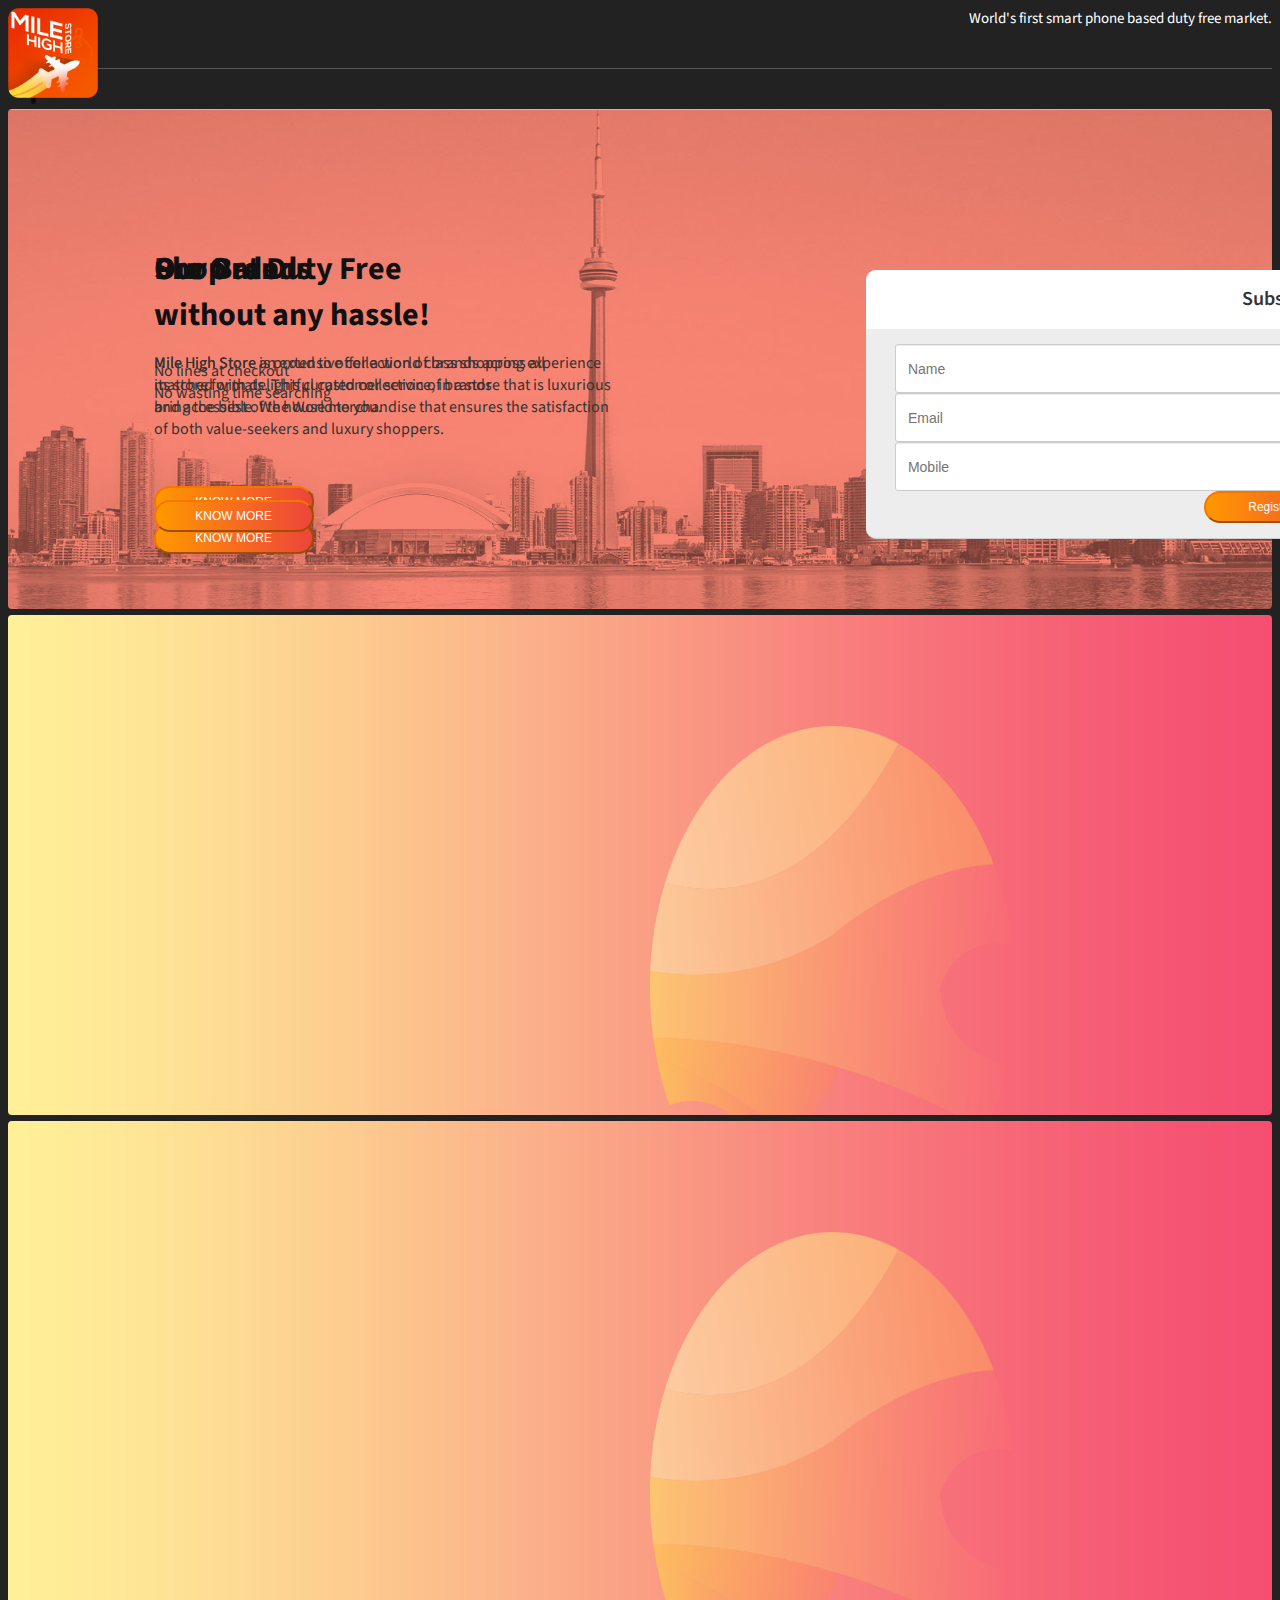
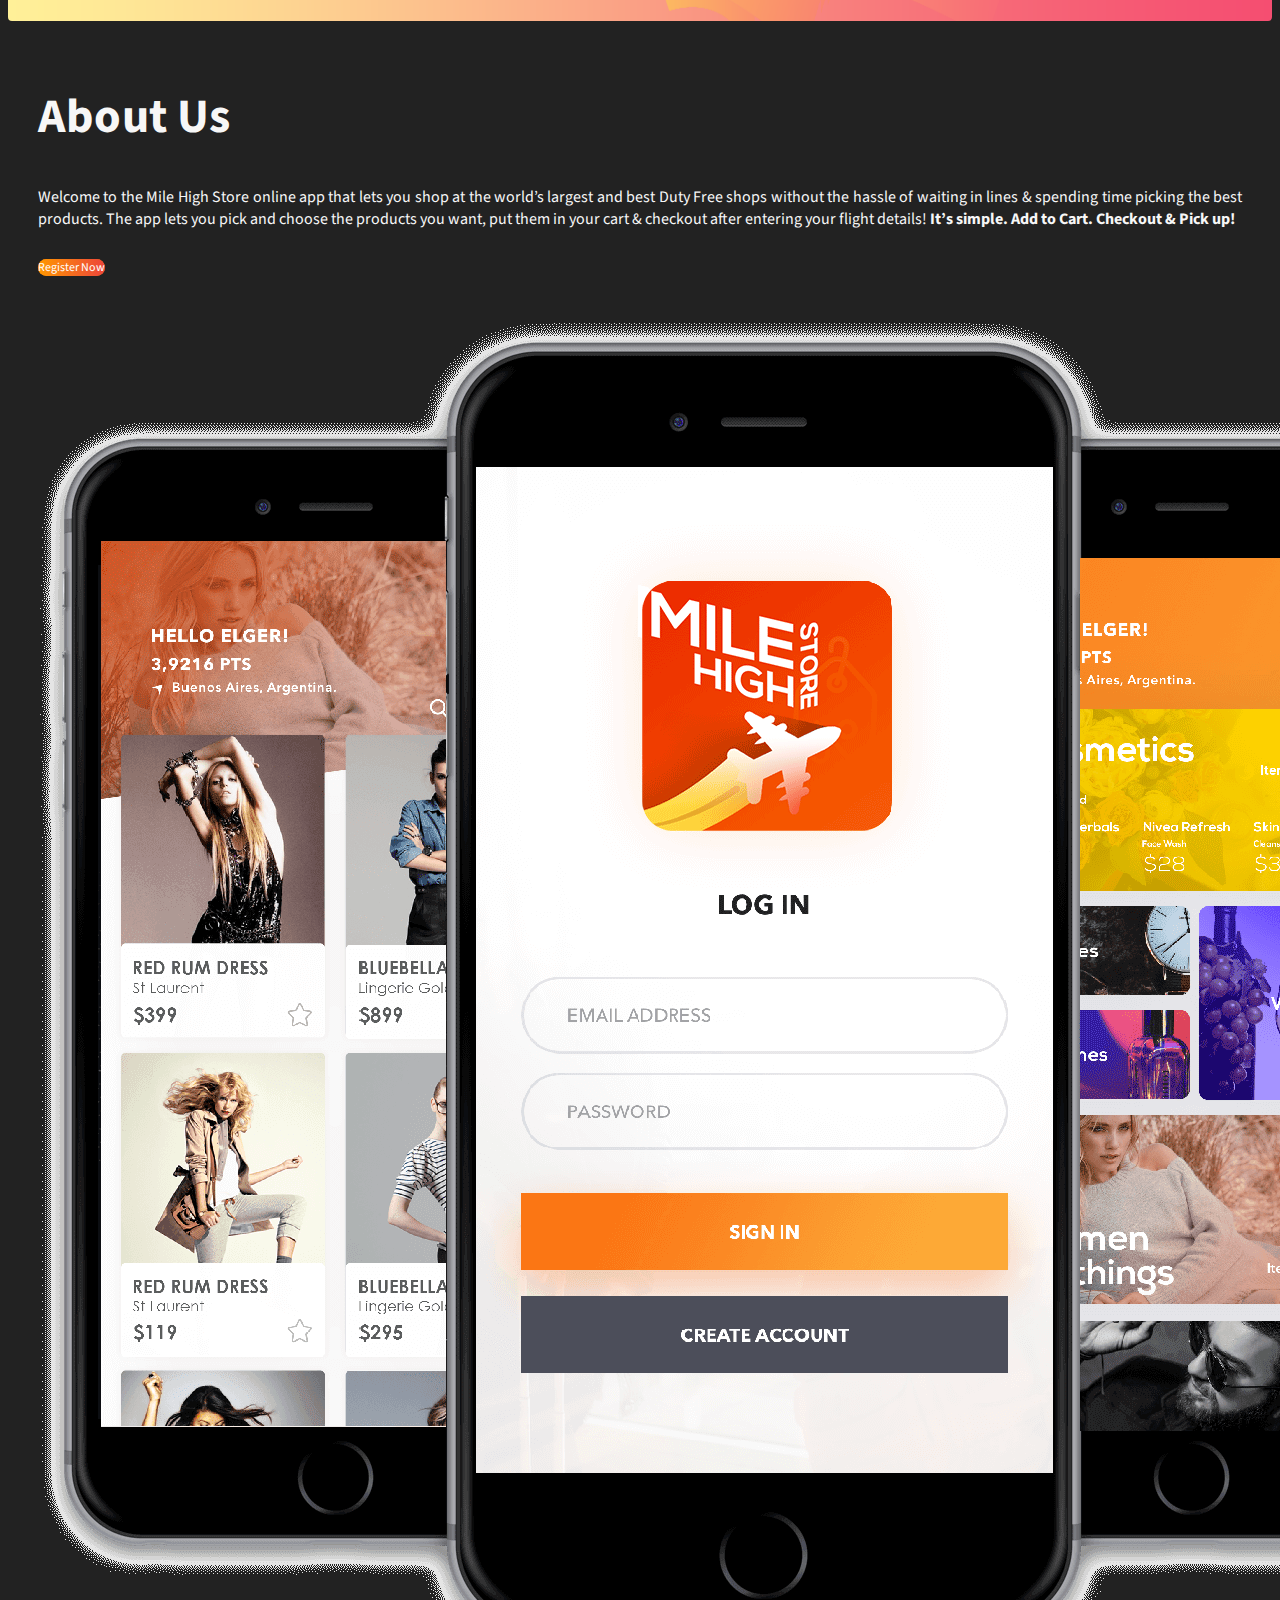
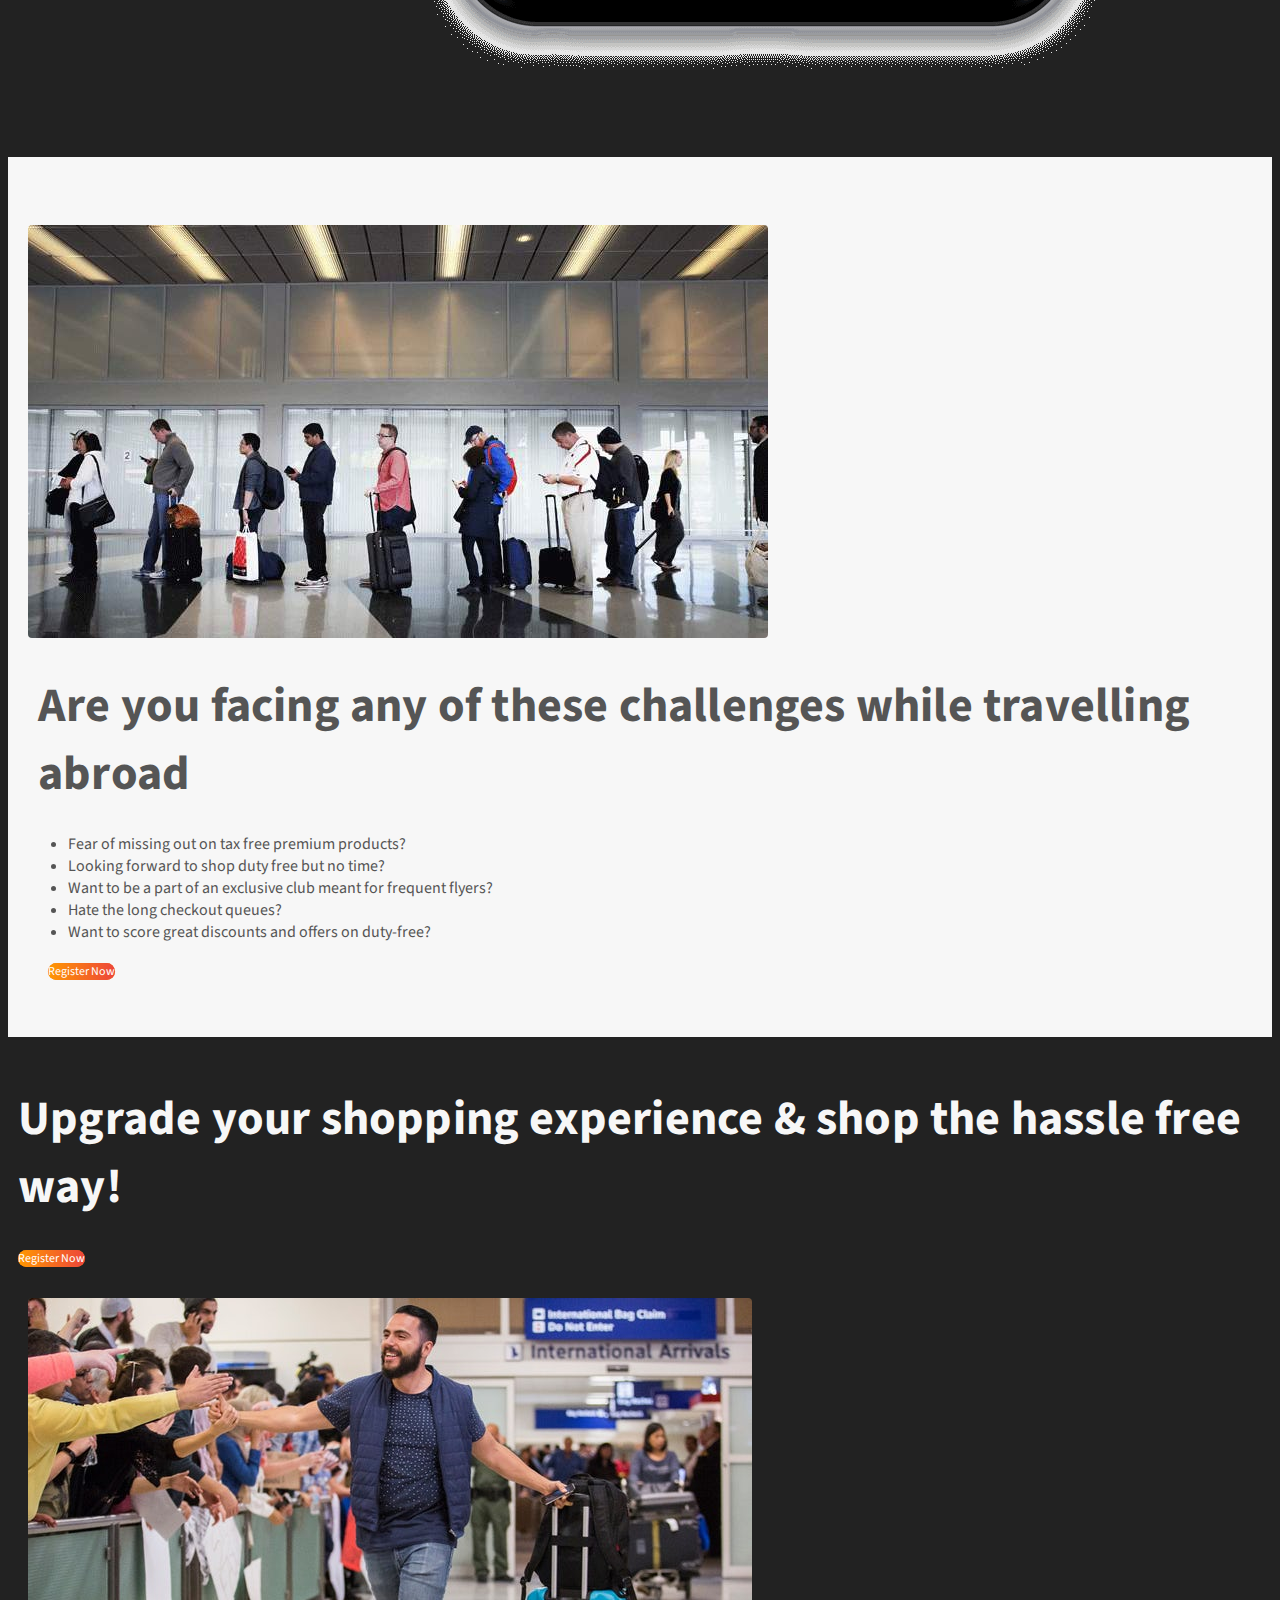
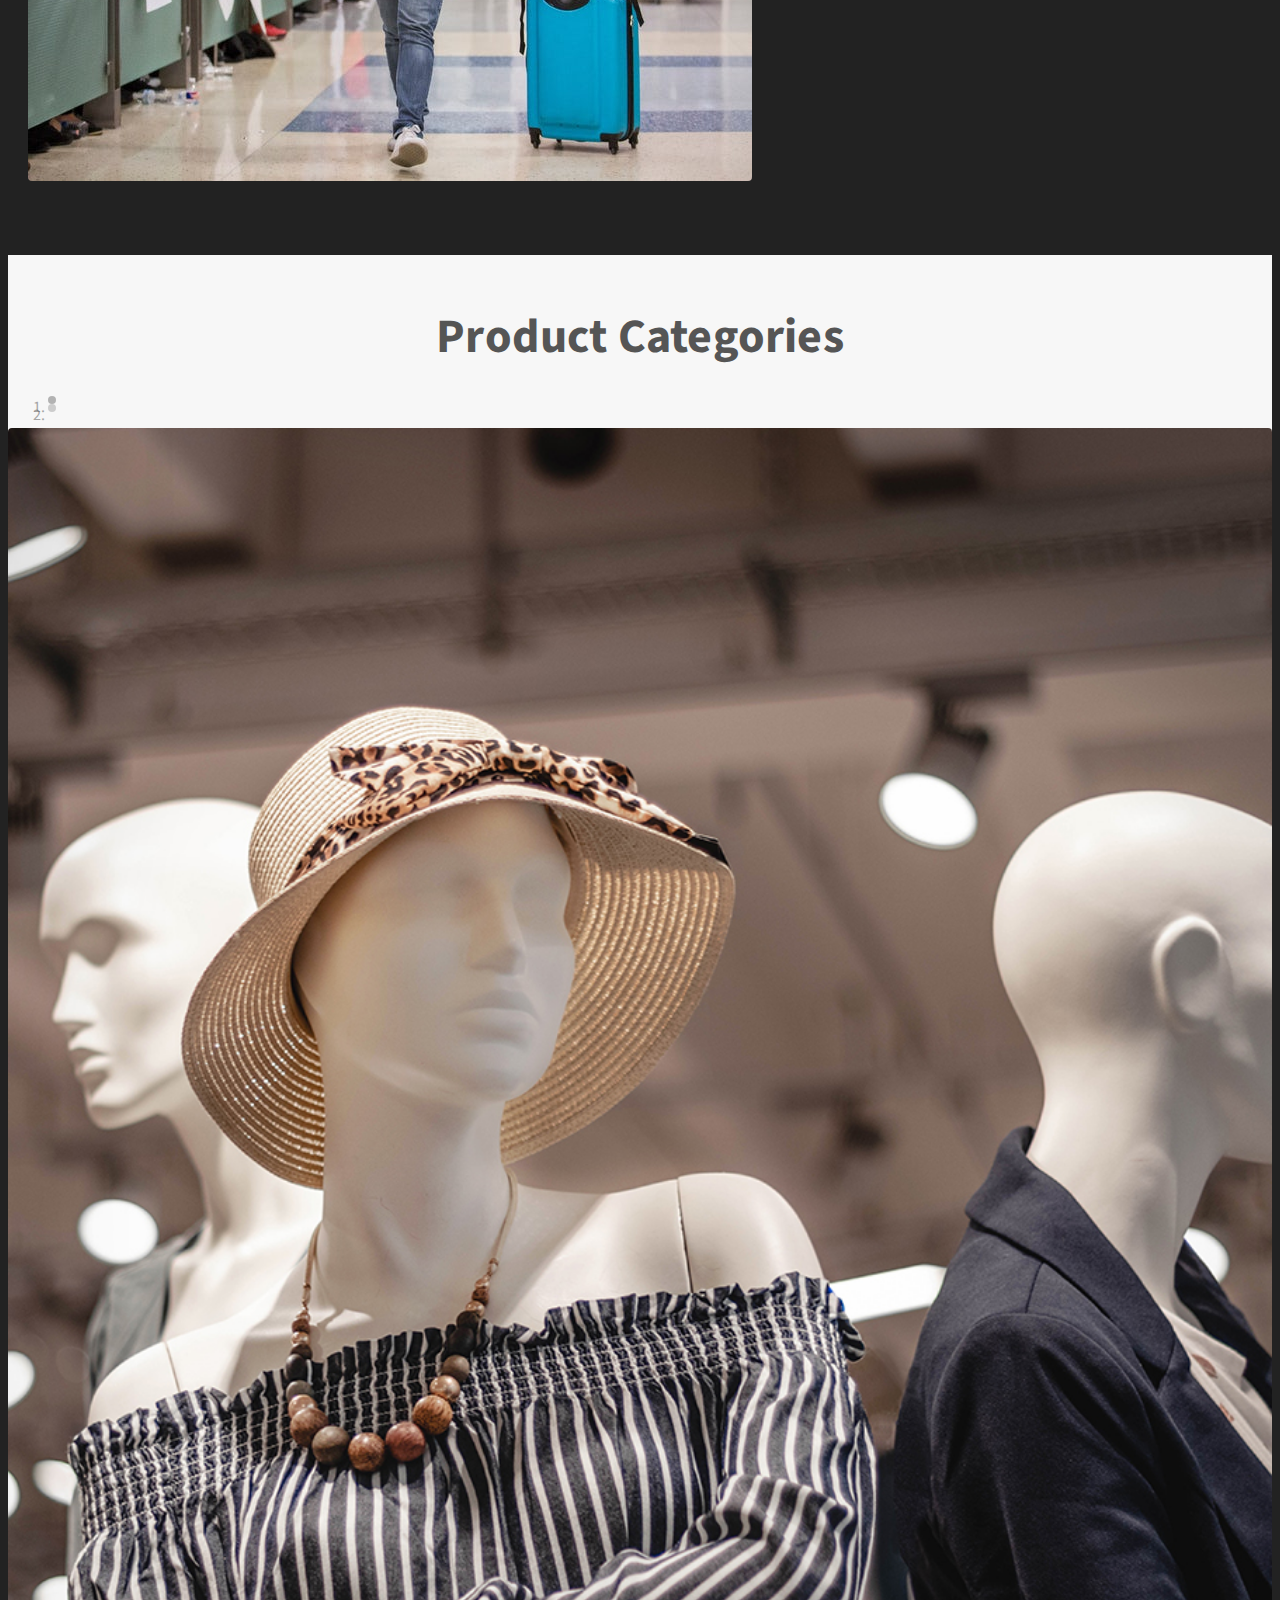
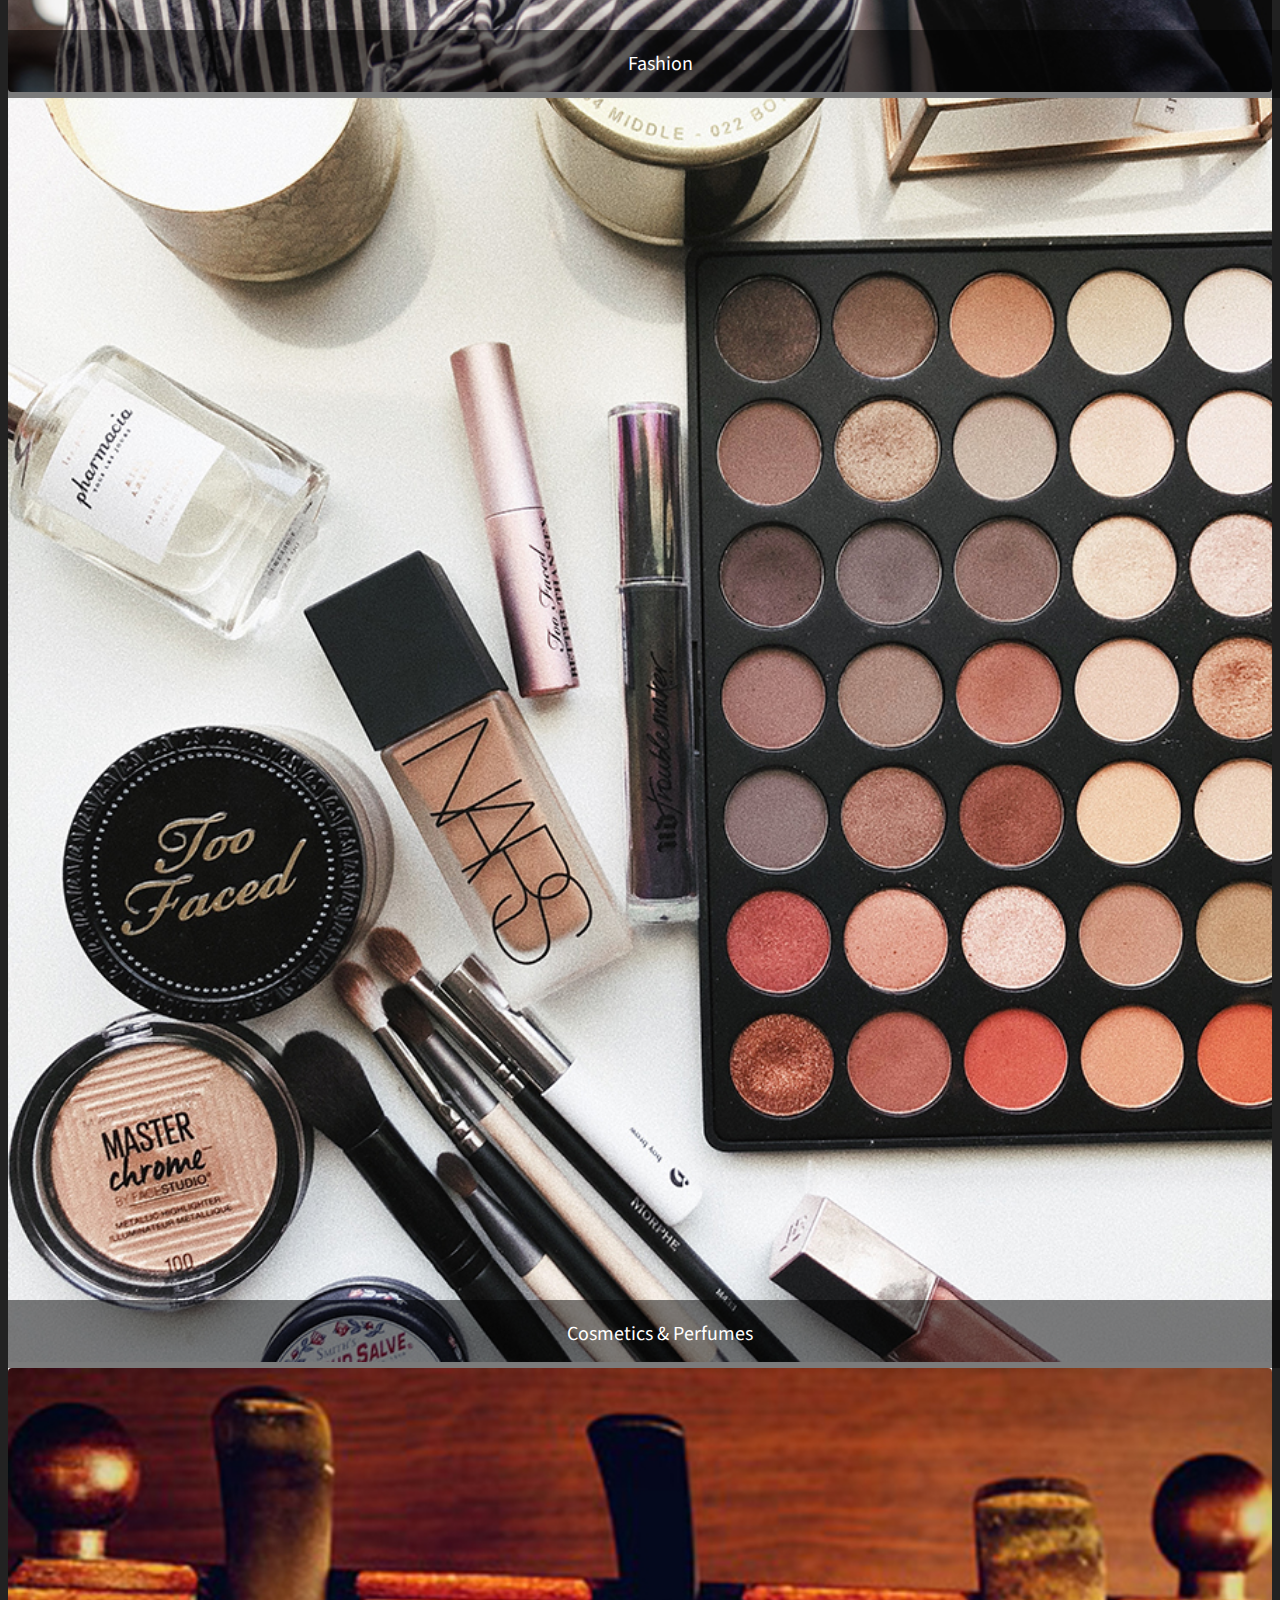
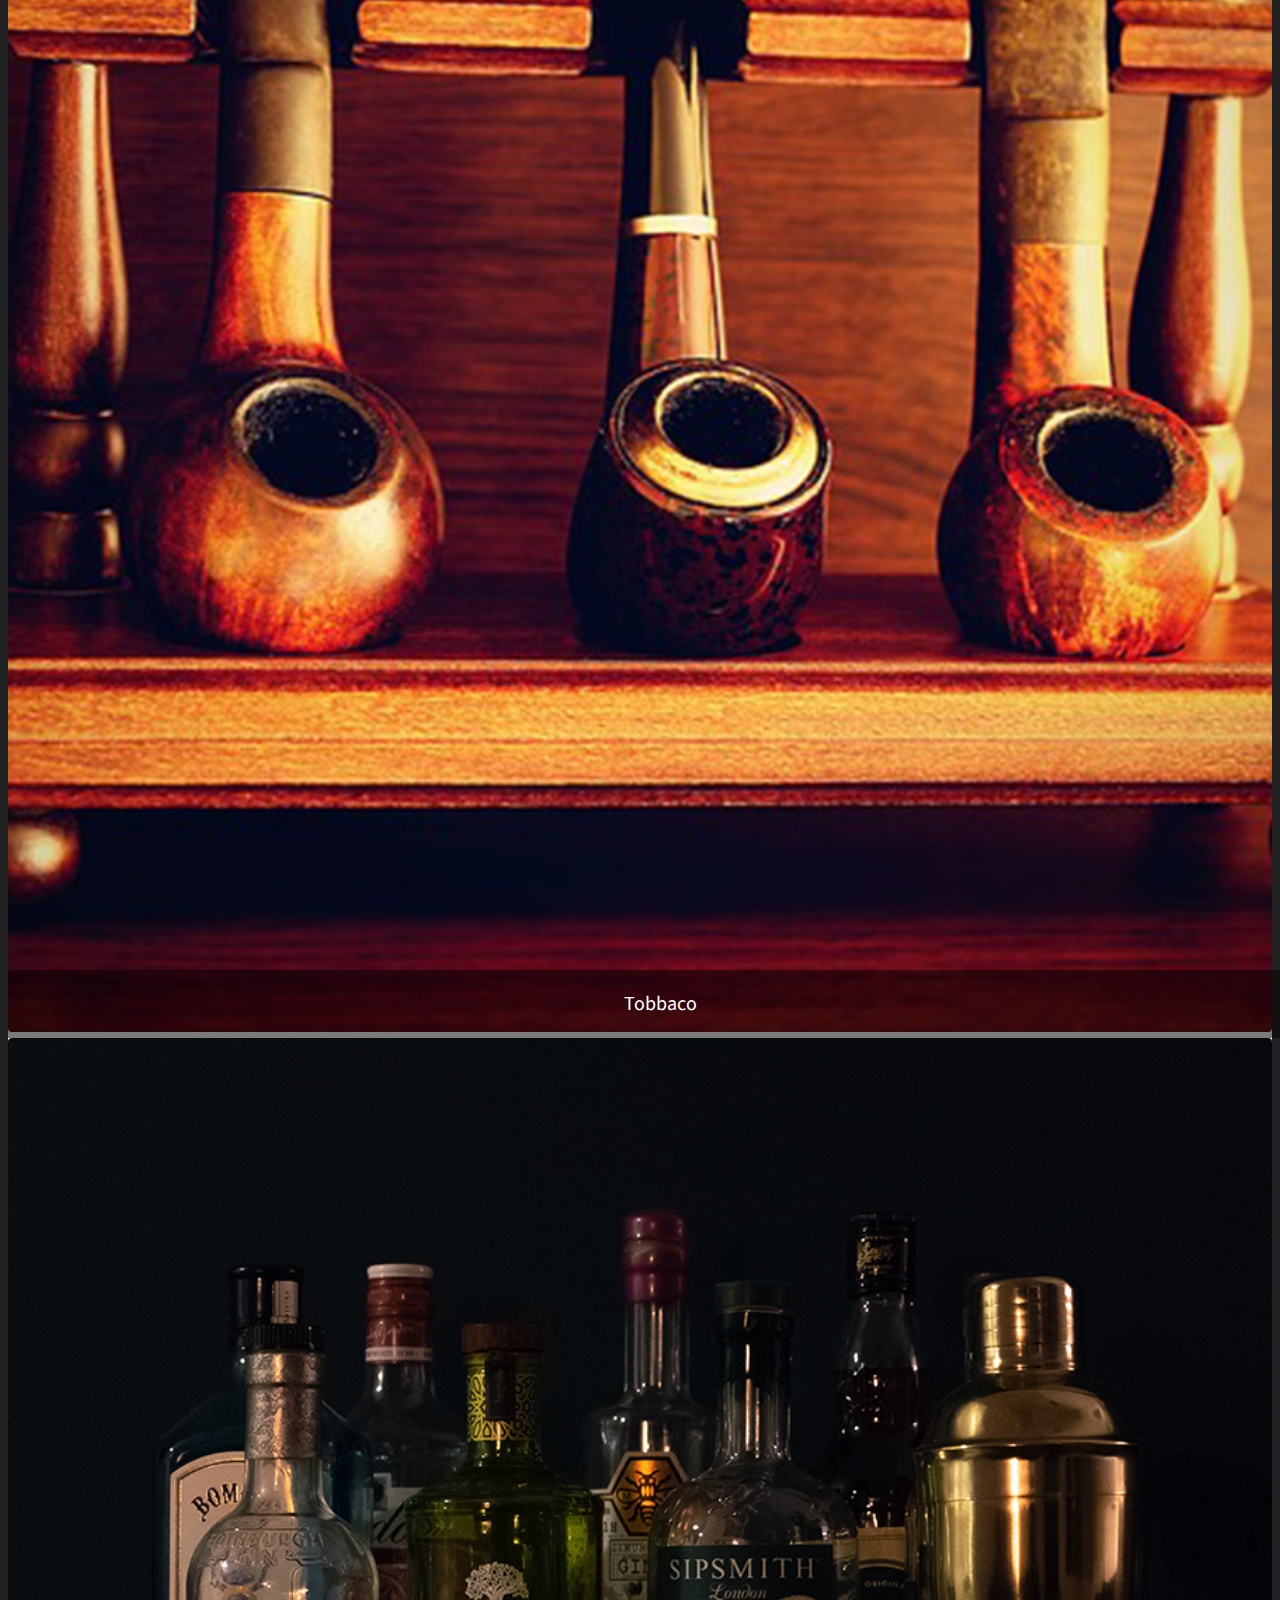
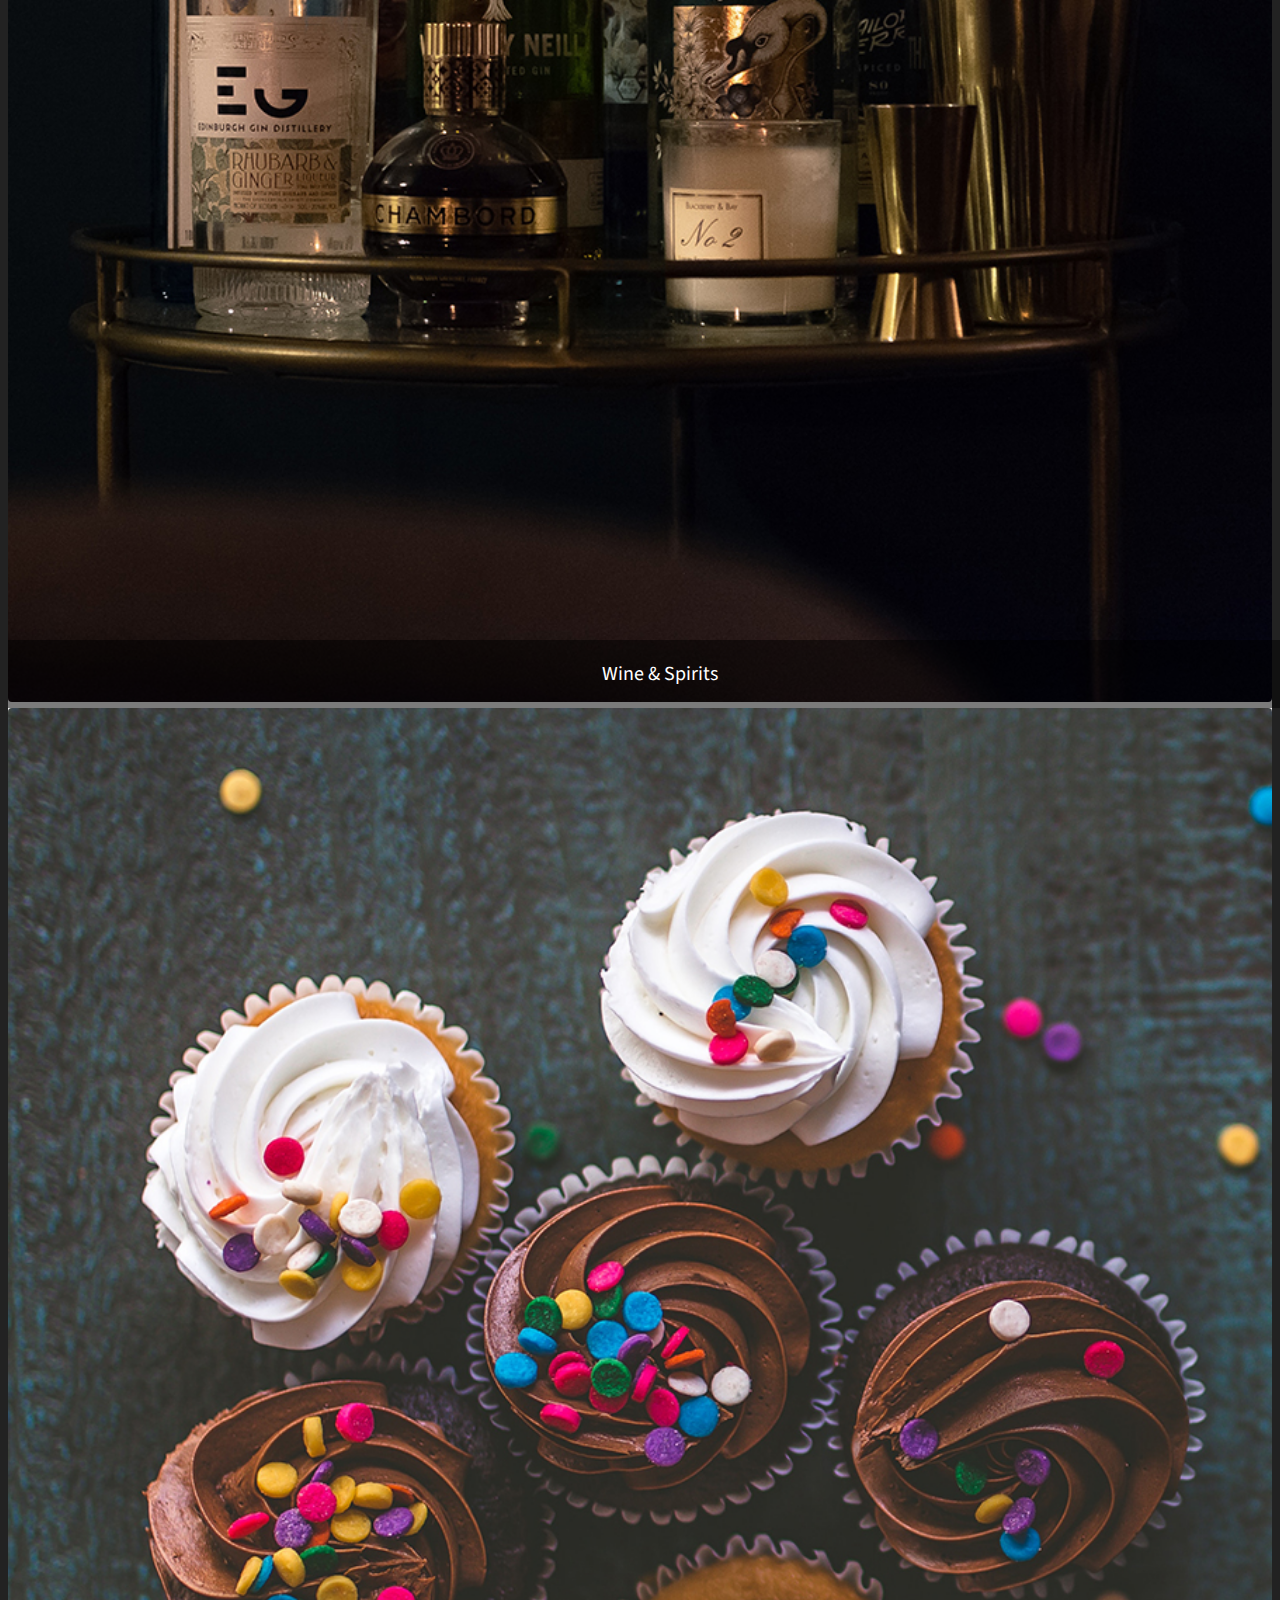
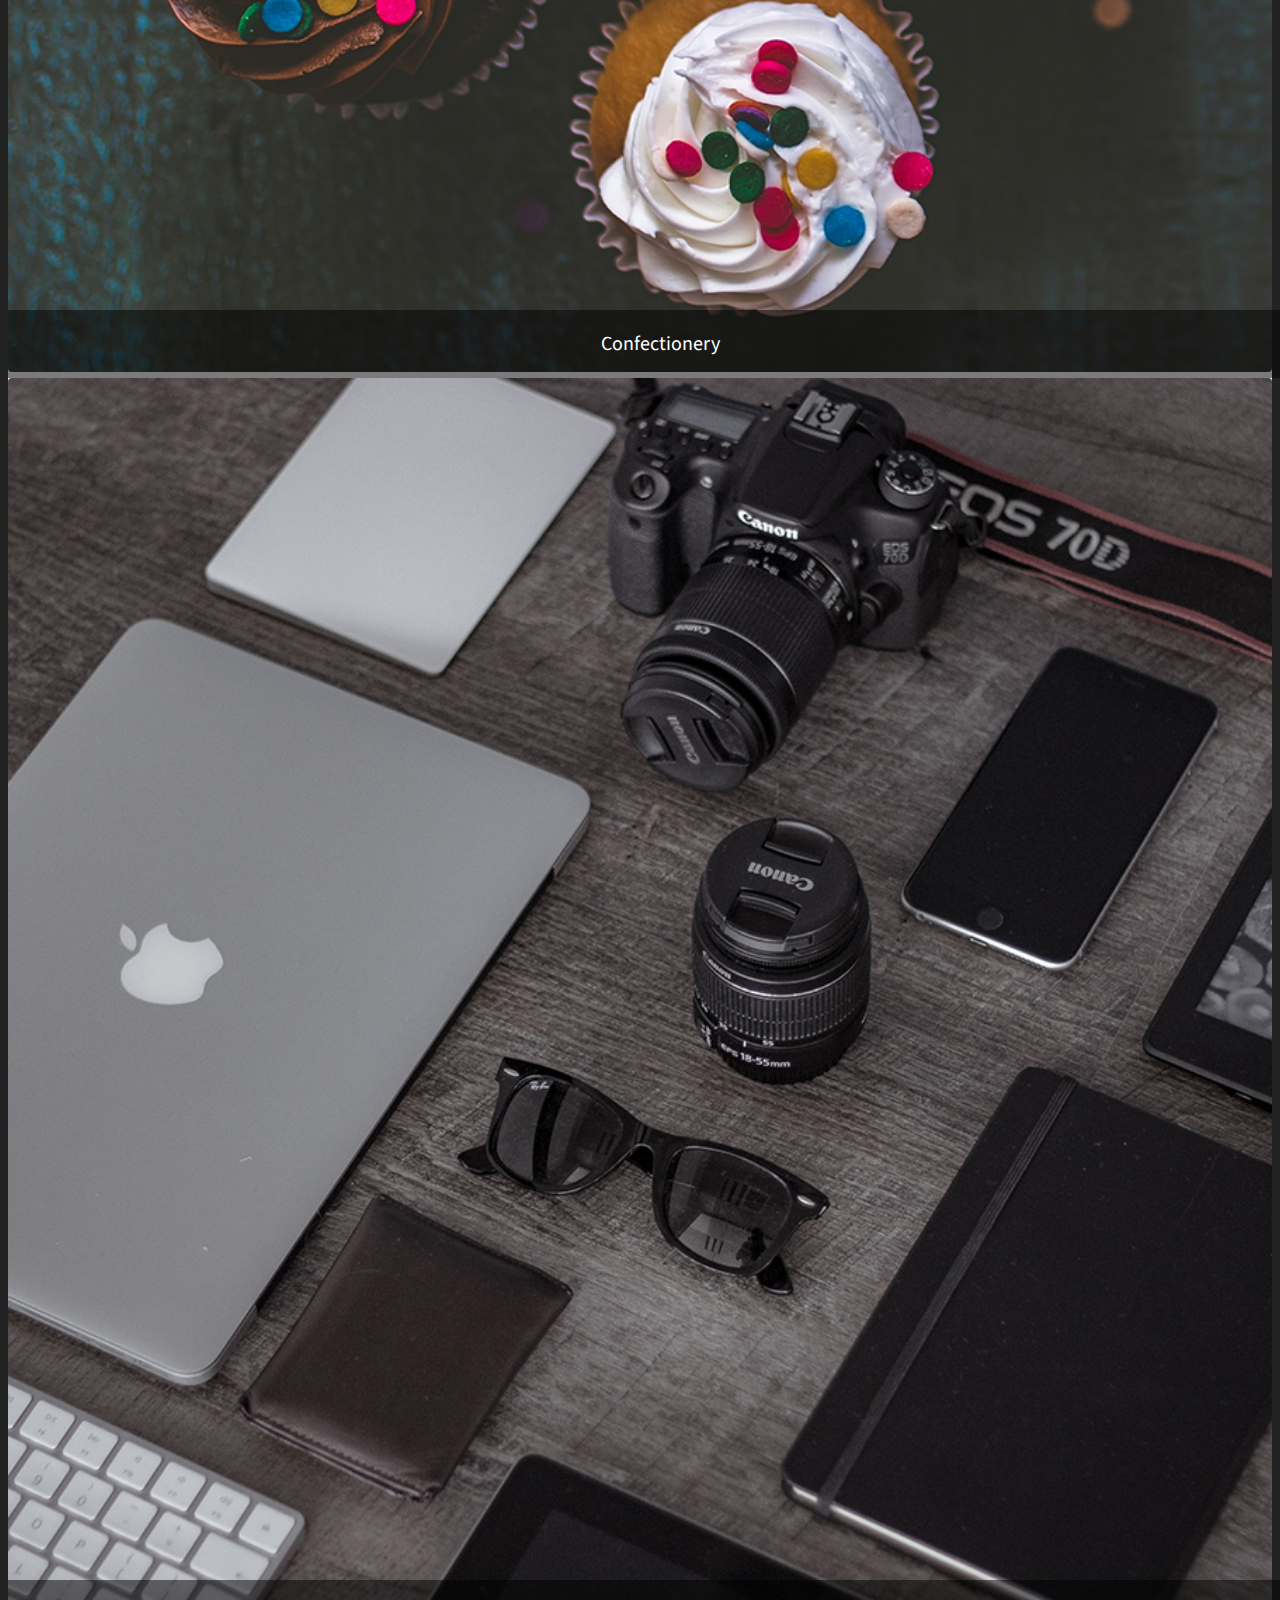
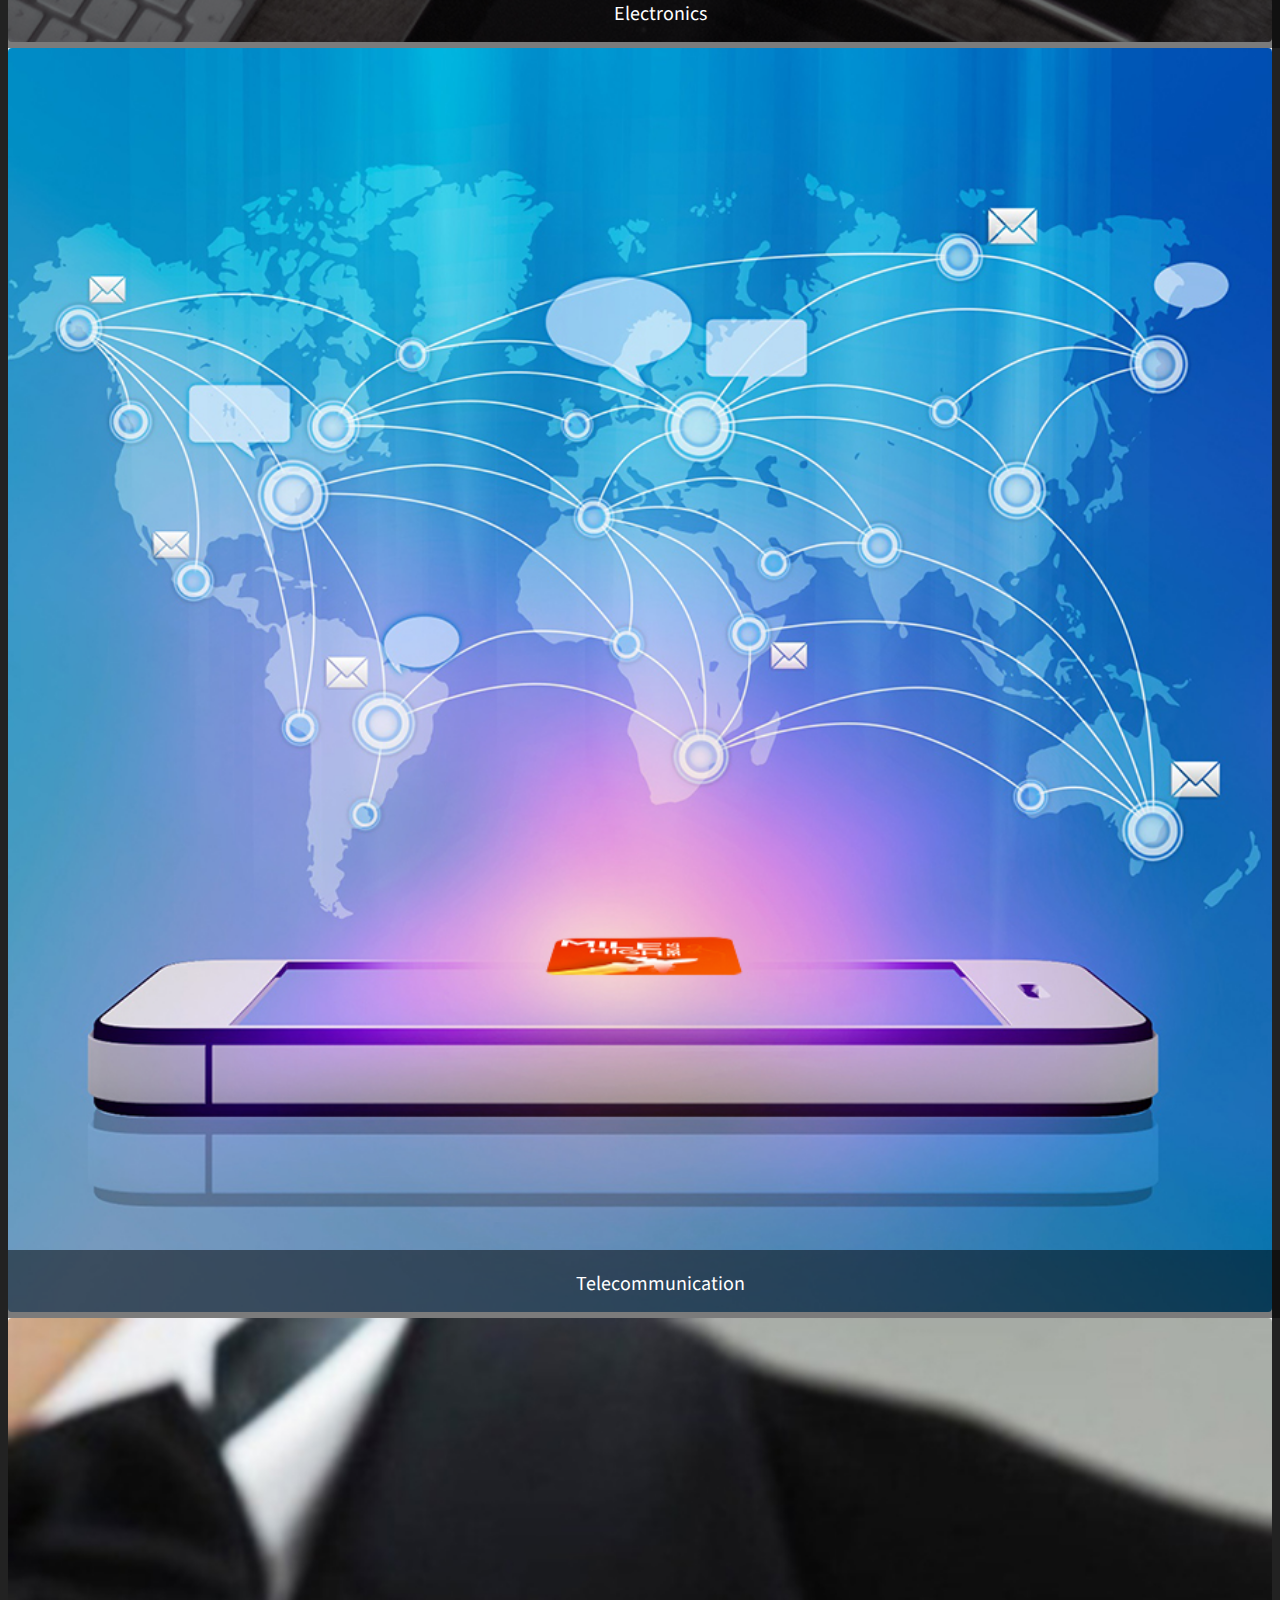
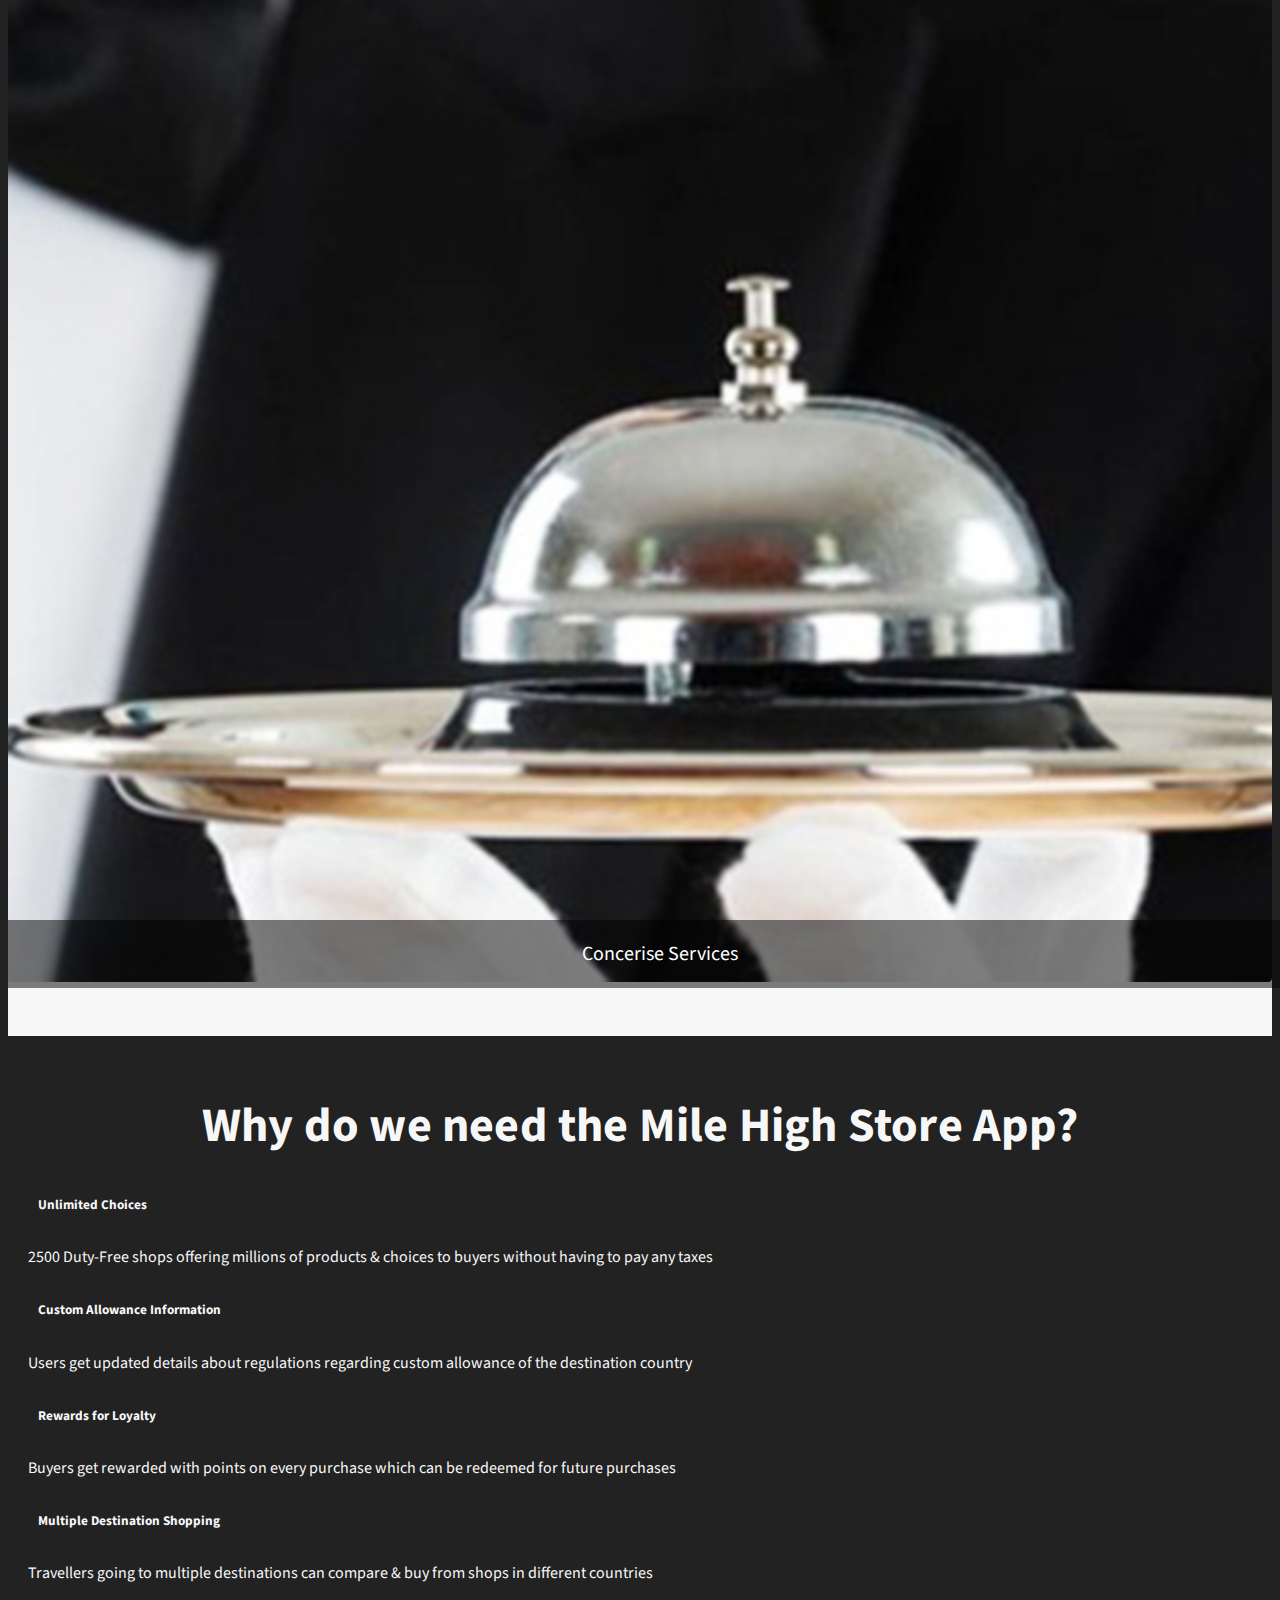
<file: index.html>
<!doctype html>
<html lang="en">
  <head>
    <!-- Required meta tags -->
    <meta charset="utf-8">
    <meta name="viewport" content="width=device-width, initial-scale=1, shrink-to-fit=no">

    <!-- Bootstrap CSS -->
    <link rel="stylesheet" href="https://stackpath.bootstrapcdn.com/bootstrap/4.2.1/css/bootstrap.min.css" integrity="sha384-GJzZqFGwb1QTTN6wy59ffF1BuGJpLSa9DkKMp0DgiMDm4iYMj70gZWKYbI706tWS" crossorigin="anonymous">
    <link rel="stylesheet" href="https://cdnjs.cloudflare.com/ajax/libs/font-awesome/4.7.0/css/font-awesome.min.css">
    <link href="https://fonts.googleapis.com/css?family=Source+Sans+Pro:300,400,600,700&display=swap" rel="stylesheet">
    <link rel="stylesheet" type="text/css" href="css/web-style.css">
    <script src="js/goto.js"></script>
    <!-- favicon -->
    <link rel="apple-touch-icon" sizes="180x180" href="./favicon/apple-touch-icon.png">
    <link rel="icon" type="image/png" sizes="32x32" href="./favicon/favicon-32x32.png">
    <link rel="icon" type="image/png" sizes="16x16" href="./favicon/favicon-16x16.png">
    <link rel="manifest" href="/site.webmanifest">
  </head>
  <body style=" background-image: linear-gradient(90deg, #222222, #222222);" >
   <button onclick="topFunction()" id="myBtn" title="Go to top"><i class="fa fa-long-arrow-up" aria-hidden="true"></i></button>
    <nav class="navbar sticky-top navbar-light" id="grad1">
       <a href="index.html" title="Home" class="logo navbar-btn pull-left" id="effects-img"><img src="images/Logo.png"alt="Home"></a>
       <span class="ml-auto" id="txtspan">World's first smart phone based duty free market.</span>
    </nav>
<!-- banner -->
<div id="register">
<span class="ml-auto" id="txtspan1">World's first smart phone based duty free market.</span>
<div id="demo" class="carousel slide" data-ride="carousel">
    <!-- Indicators -->
    <ul class="carousel-indicators">
      <li data-target="#demo" data-slide-to="0" class="active"></li>
      <li data-target="#demo" data-slide-to="1"></li>
      <li data-target="#demo" data-slide-to="2"></li>
    </ul>
    <!-- The slideshow -->
    <div class="carousel-inner">
      <div class="carousel-item active">
        <img src="./images/CTA-bg-1.jpg" alt="slider-img-1" id="carousel-img">
          <div class="col-md-8 text-xs-center main-text-carousel">
          <h1>Shop at Duty Free
          <br>without any hassle!</h1>
          <p class="sub-heading">No lines at checkout<br>No wasting time searching</p>
          <a href="#about-us">
          <button class="btn btn-secondary" style="margin-top: 6%;"type="submit" value="know more">
          KNOW MORE</button>      
        </a>
        </div>
      </div>
      <div class="carousel-item">
        <img src="./images/cta-bg.png" id="carousel-img" alt="slider-img-2">
          <div class="col-md-8 text-xs-center main-text-carousel">
          <h1>Pre Order</h1>
          <br>
          <p class="sub-heading">Mile High Store is proud to offer a world class shopping experience <br>matched with delightful customer service, in a store that is luxurious <br> and accessible. We house merchandise that ensures the satisfaction <br> of both value-seekers and luxury shoppers.</p>
          <a href="#about-us">
          <button class="btn btn-secondary" style="margin-top: 6%;"type="submit" value="know more" href="#about-us">KNOW MORE
          </button> 
          </a>     
        </div>
      </div> 
      <div class="carousel-item">
        <img src="./images/cta-bg.png" id="carousel-img" alt="slider-img-1">
          <div class="col-md-8 text-xs-center main-text-carousel">
          <h1>Our Brands</h1>
          <br>
          <p class="sub-heading">Mile High Store an extensive collection of brands across all <br>its store formats. This curated collection of brands<br> bring the best of the World to you.</p>
          <a href="#about-us">
          <button class="btn btn-secondary" style="margin-top: 6%;"type="submit" value="know more">KNOW MORE
          </button>   
          </a>   
        </div>
      </div>
    </div>
    <a class="carousel-control-prev" href="#demo" data-slide="prev">
      <span class="carousel-control-prev-icon"></span>
    </a>
    <a class="carousel-control-next" href="#demo" data-slide="next">
      <span class="carousel-control-next-icon"></span>
    </a>
  </div>

  <!-- <div class="main-text hidden-xs"> -->
    <div class="col-md-4 form-text-carousel">
      <div class="form-login animated bounceIn">
        <h4>Subscribe</h4>
        <form id="slp_seller_form" action="index.html" method="post" accept-charset="UTF-8" class="slp_seller_form">
          <div>
            <div class="form-type-textfield form-item-email form-item form-group"><input id="username" type="text"
                placeholder="Name" name="name" class="form-control form-text" required></div>
            <div class="form-type-textfield form-item-email form-item form-group"><input id="useremail" type="email"
                placeholder="Email" name="email" class="form-control form-text" required></div>
            <div class="form-type-textfield form-item-phone form-item form-group">
              <input id="mobile-num" type="tel" placeholder="Mobile" name="mobile-num"
                class="form-control form-text" required>
            </div>
            <button class="btn btn-secondary" type="submit" value="Register Now">Register Now</button>
          </div>
        </form>
      </div>
    </div>



<!--about us  -->
<div class="container-milehighstore" id="about-us">
            <div class="container" >
            <div class="row">
               <div class="center-block">
                  <section class="page-bottom">
                     <div class="region region-content-footer">
                        <div class="container">
                          <div class="row">
                            <div class="col-lg-6 col-md-6" id="block-content1">
                              <h2 class="block-title">About Us</h2>
                              <p>Welcome to the Mile High Store online app that lets you shop at the world’s largest and best Duty Free shops without the hassle of waiting in lines & spending time picking the best products. The app lets you pick and choose the products you want, put them in your cart & checkout after entering your flight details!
                              <strong>It’s simple. Add to Cart. Checkout & Pick up!</strong>
                              </p>
                              <div style="margin: 10px;">
                                <a class="btn btn-secondary" href="#register">Register Now</a>
                                </div>
                            </div>
                            <div class="col-lg-6 col-md-6" id="block-img">
                              <img src="images/about-us.png" class="img-fluid" alt="about-us">
                            </div>
                          </div>
                        </div>
                        <!-- /.block-->
                     </div>
                  </section>
               </div>
            </div>
         </div>
      </div>
<!-- end about us -->
<!-- Are You trouble -->     
<div class="container-milehighstore" style="background-color: #f7f7f7;">
            <div class="container">
            <div class="row">
               <div class="center-block">
                  <section class="page-bottom">
                     <div class="region region-content-footer">
                        <div class="container">
                          <div class="row">
                            <div class="col-lg-6 col-md-6" id="block-img">
                              <img src="images/trouble-1.jpg" class="img-fluid">
                            </div>
                            <div class="col-lg-6 col-md-6" id="block-content">
                              <h2 class="block-title">Are you facing any of these challenges while travelling abroad</h2>
                              <ul>
                              <li>Fear of missing out on tax free premium products? </li>
                              <li>Looking forward to shop duty free but no time?</li>
                              <li>Want to be a part of an exclusive club meant for frequent flyers?</li>
                              <li>Hate the long checkout queues? </li>
                              <li>Want to score great discounts and offers on duty-free? </li>
                            </ul>
                            <div style="margin: 10px 10px 0px 20px;">
                                <a class="btn btn-secondary" href="#register">Register Now</a>
                                </div>
                            </div>
                          </div>
                        </div>
                        <!-- /.block-->
                     </div>
                  </section>
               </div>
            </div>
         </div>
      </div><!-- Are You trouble end -->  
<!-- Upgrade your shopping -->     
<div class="container-milehighstore">
            <div class="container">
            <div class="row">
               <div class="center-block">
                  <section class="page-bottom">
                     <div class="region region-content-footer">
                        <div class="container">
                          <div class="row">
                            <div class="col-lg-6 col-md-6">
                              <h2 class="block-title" style="color: #f7f7f7">Upgrade your shopping experience & shop the hassle free way!</h2>
                                <div style="margin: 10px;">
                                <a class="btn btn-secondary" href="#download">Register Now</a>
                                </div>
                            </div>
                            <div class="col-lg-6 col-md-6" id="block-img">
                              <img src="images/happy-person.jpg" class="img-fluid">
                            </div>
                          </div>
                        </div>
                        <!-- /.block-->
                     </div>
                  </section>
               </div>
            </div>
         </div>
      </div>  <!-- end -->      

<!-- our product -->
<div class="container-milehighstore" style="background-color: #f7f7f7;">
<div class="container">
  <div class="row blog">
    <div class="col-md-12">
      <h2 class="block-title1" id="blogCarousel">Product Categories</h2>
     <div id="blogCarousel" class="carousel slide" data-ride="carousel">
        <ol class="carousel-indicators">
         <li data-target="#blogCarousel" data-slide-to="0" class="active"></li>
          <li data-target="#blogCarousel" data-slide-to="1"></li>
           </ol>
             <!-- Carousel items -->
              <div class="carousel-inner">
               <div class="carousel-item active">
                 <div class="row">
                  <div class="col-lg-3 col-md-3 col-sm-6">
                    <div class="effect-box">
                    <a href="#">
                     <img src="images/fashion.jpg" class="img-fluid">
                      </a>
                      <div class="overlay">Fashion</div>
                      </div>
                    </div>
                      <div class="col-lg-3 col-md-3 col-sm-6">
                        <div class="effect-box">
                        <a href="#">
                        <img src="images/cosmetics-&-perfumes.jpg" alt="Image" class="img-fluid">
                             </a>
                             <div class="overlay">Cosmetics & Perfumes</div>
                               </div>
                                  </div>
                                    <div class="col-lg-3 col-md-3 col-sm-6">
                                      <div class="effect-box">
                                        <a href="#">
                                            <img src="images/tobbaco.jpg" alt="Image" class="img-fluid">
                                        </a>
                                        <div class="overlay">Tobbaco</div>
                                    </div>
                                  </div>
                                    <div class="col-lg-3 col-md-3 col-sm-6">
                                      <div class="effect-box">
                                        <a href="#">
                                            <img src="images/wine&spirits.jpg" alt="Image" class="img-fluid">
                                        </a>
                                        <div class="overlay">Wine & Spirits</div>
                                    </div>
                                  </div>
                                </div>
                                <!--.row-->
                            </div>
                            <!--.item-->
                            <div class="carousel-item">
                                <div class="row">
                                    <div class="col-lg-3 col-md-3 col-sm-6">
                                      <div class="effect-box">
                                        <a href="#">
                                          <img src="images/confectionery.jpg" alt="Image" class="img-fluid">
                                        </a>
                                        <div class="overlay">Confectionery</div>
                                      </div>
                                    </div>
                                    <div class="col-lg-3 col-md-3 col-sm-6">
                                      <div class="effect-box">
                                        <a href="#">
                                            <img src="images/electronics.jpg" alt="Image" class="img-fluid">
                                        </a>
                                        <div class="overlay">Electronics</div>
                                    </div></div>
                                    <div class="col-lg-3 col-md-3 col-sm-6">
                                      <div class="effect-box">
                                        <a href="#">
                                          <img src="images/telecommunication.jpg" alt="Image" class="img-fluid">
                                        </a>
                                      <div class="overlay">Telecommunication</div>
                                    </div>
                                    </div>
                                    <div class="col-lg-3 col-md-3 col-sm-6">
                                      <div class="effect-box">
                                        <a href="#">
                                            <img src="images/concerise-services.jpg" alt="Image" class="img-fluid">
                                        </a>
                                      <div class="overlay">Concerise Services</div>
                                    </div>
                                    </div>
                                </div>
                                <!--.row-->
                            </div>
                            <!--.item-->

                        </div>
                        <!--.carousel-inner-->
                    </div>
                    <!--.Carousel-->

                </div>
            </div>
</div>
</div>
   <!--Why mile high Store is right for you  -->
   <div class="container-milehighstore">
           <div class="container">
            <div class="row">
               <div class="col text-center" id="block-content1">
                 <h2 class="block-title" style="text-align: center;">Why do we need the Mile High Store App?</h2>
                    <div class="col">
                      <div class="row">
                        <div class="col-md-4">
                     <h5 id="txt">Unlimited Choices</h5>
                       2500 Duty-Free shops offering millions of products & choices to buyers without having to pay any taxes
                       </div>
                       <div class="col-md-4">
                        <h5 id="txt">Custom Allowance Information</h5>
                        Users get updated details about regulations regarding custom allowance of the destination country</div>
                        <div class="col-md-4">
                          <h5 id="txt">Rewards for Loyalty</h5>
                           Buyers get rewarded with points on every purchase which can be redeemed for future purchases</div>
                         <div class="col-md-4">
                         <h5  id="txt">Multiple Destination Shopping</h5>
                          Travellers going to multiple destinations can compare & buy from shops in different countries</div>
                           <div class="col-md-4">
                            <h5  id="txt">Concierge</h5>
                             Users can use App concierge services to book various tours, Car Rental, Etc.</div>
                        </div>
                     </div>
                   </div>
                   </div>
                    <div style="margin-top: 20px" class="col text-center">
                       <a class="btn btn-secondary" href="#download">Register Now</a>
                        </div>
                    </div>
         </div>
  <!-- Get the App -->
<div id="download"> 
<div class="container-milehighstore" style="background-color: #f7f7f7;">
<div class="container">
  <div class="row">
    <div class="col">
    <h2 id="block-title2">Subscribe</h2>
      <div class="col-lg-6 col-sm-6" style="margin: 0 auto;text-align: center;" >
      <form>
        <div class="form-group">
          <input type="text" class="form-control" placeholder="Name" required>
        </div>
        <div class="form-group">
          <input type="email" class="form-control" id="exampleInputEmail1" aria-describedby="emailHelp" placeholder="Email" required>
        </div>
        <div class="form-group">
          <input type="tel" class="form-control" placeholder="Mobile" required>
        </div>
         <button class="btn btn-secondary" type="submit" value="Register Now">Register Now</button>
      </form>
   </div>
   </div>
  </div>
</div>  
</div>
</div>
<!--  -->
   <!-- footer -->
 <footer class="footer" id="grad1">
    <div class="container">
      <div class="row">
        <div class="col-sm-4 column">
         <div class="region region-footer-contact">
           <section id="block-block-2" class="block block-block clearfix">
             <h2 class="footer-h2">Contact Us</h2>
              <p>ENVISAGE <br><strong>Address</strong>&nbsp;E-42, Third Floor, Greater Kailash-1,  
               <br>New Delhi - 110048, India
               <br><strong>Email:&nbsp;</strong><a href="mailto:mail@milehighstore.com" id="effects1">support@milehighstore.com</a>
              <br><strong>Mobile No:&nbsp;</strong><a href=" https://wa.me/+91987654321." id="effects1" target="_blank">&nbsp;<img src="images/whatsapp-icon.svg" title="Whatsapp" style="width: 22px; height: 22px;"> +91987654321</a>
              </p>  
               </section>
                 <!-- /.block-->
             </div>
            </div>
          <div class="col-sm-4 column">
               <div class="region region-footer-social">
                  <section id="block-block-3" class="block block-block clearfix">
                     <h2 class="footer-h2">Social Links</h2>
                     <ul class="nav social">
                        <li><a href="https://www.facebook.com/milehighstoreapp/" target="_blank" id="effects"><img src="./images/facebook.png" alt="facebook" title="Facebook" /></a></li>
                        <li><a href="https://twitter.com/milehighstore_" target="_blank" id="effects"><img src="./images/twitter.png" alt="twitter" title="Twitter" /></a></li>
                        <li><a href="#" target="_blank" id="effects" title="instagram"><img src="./images/instagram.png" alt="instagram"/></a></li>
                       <li><a href="https://www.youtube.com/channel/UCIuzmZsN7IWz1eYlW_x0WRQ/featured?disable_polymer=1" target="_blank" id="effects"><img src="./images/linkedin.png" width="33px" alt="linkedIn" title="linkedIn"/></a></li>
                       <li><a href="https://www.youtube.com/channel/UCIuzmZsN7IWz1eYlW_x0WRQ/featured?disable_polymer=1" target="_blank" id="effects"><img src="./images/youtube.svg" width="33px" alt="Youtube" title="Youtube"/></a></li>
                       
                     </ul>
                     <section style="padding:4px;display: inline-grid; ">
                         <a href="https://www.milehighstore.com/terms_condition.html" id="effects1">Terms & Condition</a>
                         <a href="https://www.milehighstore.com/privacy_policy.html" id="effects1">Privacy & Policy</a>
                     </section>
                  </section>
                  <!-- /.block-->
               </div>
            </div>       
        <div class="col-sm-4 column">
         <div class="region region-footer-contact">
           <section id="block-block-2" class="block block-block clearfix">
             <h2 class="footer-h2">View On Map</h2>
              <iframe width="100%" height="auto" src="https://www.google.com/maps/embed?pb=!1m18!1m12!1m3!1d14018.678148222965!2d77.23215842991688!3d28.549651017782757!2m3!1f0!2f0!3f0!3m2!1i1024!2i768!4f13.1!3m3!1m2!1s0x390ce3ccb604951b%3A0x1408d7ef652acc67!2sGreater+Kailash-1%2C+Block+E%2C+Greater+Kailash+I%2C+Greater+Kailash%2C+New+Delhi%2C+Delhi+110048!5e0!3m2!1sen!2sin!4v1535629429040" frameborder="0" style="border:0" allowfullscreen=""></iframe>
             </div>
            </div>
            <!-- copyright -->
         <div class="region region-footer" style="margin: 0px auto; text-align: center; padding-top:10px; ">
            <section id="block-block-1" class="block block-block clearfix">
              <p style="color:#f9f9f9;">&#169; 2019 Envisage. All rights reserved.</p>
              </section>   
         </div>
         </div>
      </div>
   </footer>
  <div class="clearfix"></div>
<!-- form -->
    <!-- Optional JavaScript -->
    <!-- jQuery first, then Popper.js, then Bootstrap JS -->
    <script src="https://code.jquery.com/jquery-3.3.1.slim.min.js" integrity="sha384-q8i/X+965DzO0rT7abK41JStQIAqVgRVzpbzo5smXKp4YfRvH+8abtTE1Pi6jizo" crossorigin="anonymous"></script>
    <script src="https://cdnjs.cloudflare.com/ajax/libs/popper.js/1.14.6/umd/popper.min.js" integrity="sha384-wHAiFfRlMFy6i5SRaxvfOCifBUQy1xHdJ/yoi7FRNXMRBu5WHdZYu1hA6ZOblgut" crossorigin="anonymous"></script>
    <script src="https://stackpath.bootstrapcdn.com/bootstrap/4.2.1/js/bootstrap.min.js" integrity="sha384-B0UglyR+jN6CkvvICOB2joaf5I4l3gm9GU6Hc1og6Ls7i6U/mkkaduKaBhlAXv9k" crossorigin="anonymous"></script>
  </body>
</html>
</file>
<file: css/web-style.css>
html{
    scroll-behavior: smooth;

}
body{
   font-family: 'Source Sans Pro', sans-serif;
   font-size: 16px;
}
img{
  border-radius: 4px;
}
a,ul,li{
text-decoration: none !important;
}
#effects-img img{
  z-index: 9999;
  position: absolute;
  width:90px;
  height:90px;
 /* box-shadow: 2px 2px #888888;*/
}
#effects{
    text-decoration: none !important;
    color: #333333 !important;
}
#effects:hover{
    color: #ffa800 !important;
}
#effects1{
    text-decoration: none !important;
}
#effects1:hover{
    color: #ffa800 !important;
}
#grad1 {
  background-image: linear-gradient(90deg,#222222,#222222);/*HEADER*/
  height: 60px;
  width: 100%;
}
#grad {
  background-image: linear-gradient(0deg,#f55700,#f9f9f9);/*FOOTER*/
  /*background-image: linear-gradient(0deg,#222222,#F7F7F7);*/
}

.navbar{
box-shadow: 0px 0.5px #888;
}
.navbar-toggler{
    background-color: #ffa73b;
    border: #111111;
    line-height: 0 !important;
    overflow: hidden;
}
.form-control{
    height: 2rem;
    padding: .375rem .75rem;
    font-size: 12px;
    font-weight: 400;
    line-height: 1.5;
    color: #fff;
}
.btn-outline-primary {
    color: #ffffff;
    background-image: linear-gradient(90deg,#FF9800,#ed453b);
    border-color: #f57700;
    height: 2.1rem;
    /*width: 10rem;
    font-size:12px;
    border-radius: 2em;
}
.btn:hover{
        background-color: #000000;
        color:#ffffff;
        border-color: #f0ad4e; 
    }
.banner-desc h1 {
    color: #fff;
    letter-spacing: 2px;
    font-size: 3em;
    margin-top: 17px;
    line-height: 50px;
    margin-left: 70px;
    position: absolute;
    top: 35px;
    text-shadow: 0 2px 10px #000;
}
#howitworks{
    color: #111111;
    text-align: center;
    margin-top:40px; 
}
h5{
    text-align: center;
    margin: 25px 0 30px;
    font-size: 2em;
    color: #666666;
}
.chap-no-text{
    color: #111111;
    text-align: center;
    margin-top:10px; 
}
#about-us{
  /*background-color: #cccccc;*/
  background-image: url("images/img1.jpg") no-repeat;
  display: block;
}
h2{
 /* color: #888888;*/
}
p,a{
  color: #f7f7f7;
}
.container-milehighstore{
    padding: 3em 0;
    position: relative;
    color: #555555;
}
.container-milehighstore h2 {
    text-align: left;
    letter-spacing:.2px;
    font-size: 3.0em;
    margin: 0 10px 25px;
    }
.container-milehighstore {
    padding: 3em 0;
    position: relative;
}

.container-milehighstore p {
    color: #f7f7f7;
    font-size: 16px;
    font-weight: 400;
    margin: 15px 0;
    padding: 10px;
    text-align: justify;
}
footer {
    /* background: #111111; */
    position: relative;
    padding:4em 0;
    color: #111111;
}
footer .nav li a:hover{
    color:#ffa800;
}

.footer h4 {
    color: #111111;
    font-size: 1.8em
}
.copyright-footer p {
    margin: 0;
    /*padding-left: 15px;*/
    text-align: center;
    color: #ffffff;
}
.form-login h4 {
    border: 0 solid #fff;
    border-bottom-width: 1px;
    text-align: center;
    padding: 15px;
    color: #333;
    font-weight: 600;
    font-size: 20px;
    background: #fff;
    border-radius: 10px 10px 0 0;
    margin-bottom: 15px;
    margin-top: 0;
}
.form-login {
        background-color: #ededed;
        border-radius: 10px;
        border-color: #d2d2d2;
        border-width: 5px;
        box-shadow: 0 1px 0 #cfcfcf;
        text-align: center;
        width: 81%;
        margin:0 auto;
    }
.form-login .form-control {
    width: 90%;
    border-radius: 3px;
    display: inline-block;
    height: 35px;
    margin-bottom: 0;
    font-size: 14px;
}
.form-control {
    display: block;
    width: 100%;
    height: 34px;
    padding: 6px 12px;
    font-size: 14px;
    line-height: 1.42857143;
    color: #555;
    background-color: #fff;
    background-image: none;
    border: 1px solid #ccc;
    border-radius: 4px;
    -webkit-box-shadow: inset 0 1px 1px rgba(0, 0, 0, .075);
    box-shadow: inset 0 1px 1px rgba(0, 0, 0, .075);
    -webkit-transition: border-color ease-in-out .15s, -webkit-box-shadow ease-in-out .15s;
    -o-transition: border-color ease-in-out .15s, box-shadow ease-in-out .15s;
    transition: border-color ease-in-out .15s, box-shadow ease-in-out .15s;

}
.btn.btn-secondary{
    margin-bottom: 15px !important;
    color: #ffffff;
    background-color: #f57700 !important;
    border-color: #f57700 !important;
    height: 2.1rem;
    width: 9rem;
    font-size:13px;
}
.btn.btn-secondary:hover{
    background-color:#111111 !important;
}
.video-block{
text-align: center;
padding: 0;
}
.video-container{
    margin:0 auto;
}
footer .social li {
        display: inline-block;
        height: 30px;
        width: 30px;
        margin-right: 15px;
    }
    /* our team  */
    span{
        font-size:15px;
    }

.text{
 margin:20px 0px;
 }
.fa{
 color: #333333;
 }    
#myBtn{
  display: none; /* Hidden by default */
  position: fixed; /* Fixed/sticky position */
  bottom: 20px; /* Place the button at the bottom of the page */
  right: 30px; /* Place the button 30px from the right */
  z-index: 99; /* Make sure it does not overlap */
  border: none; /* Remove borders */
  outline: none; /* Remove outline */
  background-color:#f55700; /* Set a background color */
  color: white; /* Text color */
  cursor: pointer; /* Add a mouse pointer on hover */
  padding:10px 15px 10px 15px; /* Some padding */
  border-radius: 10%; /* Rounded corners */
  font-size: 16px; /* Increase font size */
}
#myBtn:hover{
background-color: #ffa800; 
}
/*product craousel*/
.blog .carousel-indicators {
    left: 0;
    top: auto;
    bottom: -40px;

}
/* The colour of the indicators */
.blog .carousel-indicators li {
    background: #a3a3a3;
    border-radius: 50%;
    width: 8px;
    height: 8px;
}

.blog .carousel-indicators .active {
background: #707070;
}
.carousel-indicators li{
    box-sizing: content-box;
    -ms-flex: 0 1 auto;
    flex: 0 1 auto;
    width: 30px;
    height: 3px;
    margin-right: 3px;
    /* margin-left: 3px; */
    text-indent: -999px;
    cursor: pointer;
    background-color: #fff;
    background-clip: padding-box;
    border-top:  transparent !important;
    border-bottom: transparent !important; 
    opacity: .5;
    transition: opacity .6s ease;
}
/*effect-box*/
.effect-box {
  position: relative;
}

/* Make the image to responsive */
.image {
  display: block;
  width: 100%;
  height: auto;
}

/* The overlay effect - lays on top of the container and over the image */
.overlay {
  position: absolute; 
  bottom: 0; 
  background: rgb(0, 0, 0);
  background: rgba(0, 0, 0, 0.5); /* Black see-through */
  color: #f1f1f1; 
  width: 100%;
  color: white;
  font-size: 20px;
  padding: 20px;
  text-align: center;
}

/* When you mouse over the container, fade in the overlay title */
.effect-box:hover .overlay {
  opacity: 1;
}
/*craousel*/
.btn.btn-secondary {
  margin-bottom: 15px !important;
  color: #ffffff;
  background-image: linear-gradient(90deg,#FF9800,#ed453b);
  height: 2rem;
  width: 10rem;
  font-size: 12px;
  border-radius: 2em;
  }
    /* Make the image fully responsive */
    .main-text-carousel
      {
      position: absolute;
      top: 25%;
      left: 12%;
      width: 96.66666666666666%;
      color: #111111;
      }
    .form-text-carousel
      {
      position: absolute;
      top: 30%;
      left: 60%;
      width: 80.66666666666666%;
      color: #FFF;
      }

    .sub-heading {
      font-size: 16px;
      margin-bottom: 0.5rem;
      color: #333333;
      text-align: justify-all;
    }

    .carousel-inner img {
      width: 100%;
      height: 100%;
    }
    #carousel-img{
     width: 100%; 
     height: 500px!important;
    }
/*slidertext*/
.sliderinnertext {
    position: absolute;
    top: 0;
    left: 0;
    width
  }
  .block-title1{
    text-align: center;
    letter-spacing: 1px;
    font-size: 3.0em;
    margin: 10px 10px 25px;
    color:#555555;"
  }
  #block-title2{
    text-align: center; 
    color: #555555;
    letter-spacing: 1.5px;
    font-size: 3.0em;
    margin: 10px;
    }
  #block-img{
    padding:20px;
  }
  #block-content{
    padding:8px 20px;
  }
  #block-content1{
    padding:8px 20px;
    color:#f7f7f7;
  }
  #blogCarousel{
    text-align: center;
  }
#grpinput{
  border-radius: 16px 0 0 16px !important;
}
.footer-h2{
  color: #F7F7F7;
}
#txt{
  padding: 10px;
}
#txtspan{
  color: #ffffff; 
  float: right;
}
#txtspan1{
  display: none;
}
/*end*/

@media screen and (max-width: 450px){
  #effects-img img{
  /*z-index: 9999;
  position: absolute;*/
  width:50px;
  height:50px;
 /* box-shadow: 2px 2px #888888;*/
}
#txtspan{
  display: none;
}
#txtspan1{
  color: #ffffff; 
  float: right;
  padding: 10px;
  display: block;
  padding: 10px;
}

  #blogCarousel{
    display: none;
  }
  .form-text-carousel {
   position: relative;
   margin: 0 auto;
    color: #FFF;
    right: 0;
    left: 0;
}
.form-login{
  width: 100%;
}
.main-text-carousel {
    position: absolute;
    top: 10px;
    left: 10%;
    width: 96.66666666666666%;
    color: #111111;
}
.carousel-item .active img{
  height:min-content;
}
.container-milehighstore h2{
  font-size: 2rem;
  margin:10px 10px;
}
.block-title1{
    text-align: center;
    letter-spacing: 0px;
    font-size: 2em;
    margin: 0 auto;
    color:#555555;"
  }
#block-title2{
    text-align: center; 
    color: #555555;
    letter-spacing: 0px;
    font-size: 2.0em;
    margin: 10px;
    }
 .container-milehighstore 
 { 
 padding:0; 
}
.form-login h4{
  margin-top: 25px;
  background-color: #ededed;
}
.footer{
  padding-top:1em; 
}
#block-3{
padding-top: 1em;
}
#block-img{
    padding:14px;
  }
  #block-content{
    padding:8px 20px;
  }
 #carousel-img{
     width: 100%; 
     height: 350px !important;
  } 
  h1{
    font-size: 2rem;
    margin: 0 auto;
    padding: 0;
  }
}

/*thank you page*/
.content{
  max-width: 650px;
  margin: 100px auto;
  background-color: #ffffff;
  height: 400px;
  -moz-box-shadow:0 12px 10px -6px #888888;
   -webkit-box-shadow:0 12px 10px -6px #888888;
   box-shadow: 0 12px 10px -6px #888888;
   padding: 20px;
}
.content img{
  width: 100px;
  height: 100px;
 }
 .img-section{
  margin: 0 auto;
 }
.content h1{
  text-align: center;
}
.content h6{
  text-align: center;
  color: #888888;
}
.col .text-center{
  margin: 20px auto;
}
</file>
